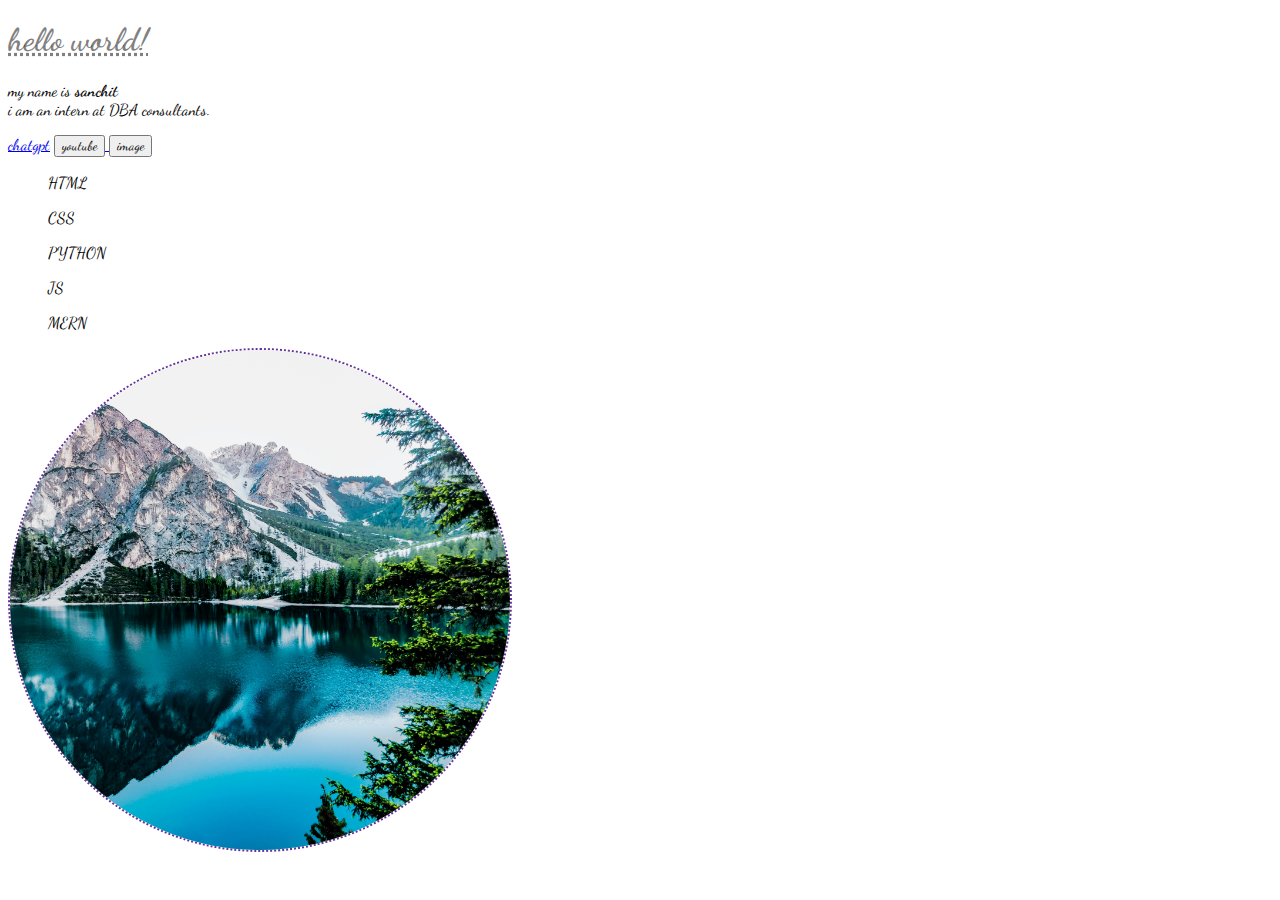
<file: index.html>
<!DOCTYPE html>
<html lang="en">
<head>
    <meta charset="UTF-8">
    <meta name="viewport" content="width=device-width, initial-scale=1.0">
    <title>Document</title>
    <link rel="stylesheet" href="styles.css">
</head>
<body>
    <div class="container sub-container">
        <h1 id="helloworld">hello world!</h1>
       <p>my name is <strong><em>sanchit </em></strong> <br>
         i am an intern at DBA consultants.</p>
       <a href="http://www.chatgpt.com" >chatgpt</a>
       <a href="https://www.youtube.com"target="_blank"rel="noprefferer">
        <button
        class="but"> youtube </button>
       </a> 
       <a href="#sunflower">
        <button id="btn2" >image</button>
       </a>
       <ol class="list">
        <li>HTML</li>
        <li>CSS</li>
        <li>PYTHON</li>
        <li>JS</li>
        <li>MERN</li>
       </ol>
       <img src="./dba image.jpg"height="300" width="600" class="image"  id="sunflower"/>
    </div>
    
</body>
<script src="script.js"></script>
</html>
</file>
<file: styles.css>
@import url('https://fonts.googleapis.com/css2?family=Dancing+Script:wght@400..700&display=swap');
*{font-family: "Dancing Script", cursive;
  font-optical-sizing: auto;
  font-weight: <weight>;
  font-style: normal;\}
/* class */
.container {}
/* id */
#helloworld {
    color: rgba(1, 1, 1, 0.5);
    text-decoration: dotted underline;
}
.But {
    color: chartreuse;
    margin: 10px;
    margin-left: 100px;
    padding: 10px 20px 10px 20px;
    background-color:black;
    border: 10px;
    border-radius: 50%;    
    border: 2px dashed red;


}
.But:hover {
    background-color: brown;
    color:black;
    cursor:pointer;

}

.list {
    display:flex;
    justify-content: flex-start;
    align-items: center;
    flex-direction: row;
    gap: 1rem;
} 
 .list {
    display:grid;
    grid-template-rows: ; 
 }

.list li {
    text-decoration: none;
    list-style: none;
    
}

.image {
    border-radius: 50%;
    border: 2px dotted rebeccapurple;
    object-fit:fill;
    height: 500px;
    width: 500px;
    object-fit: cover;
    object-position: right;
}
.btn{
    color: blue;
    margin: 10px;
      margin-left: 100px;
    padding: 10px 20px 10px 20px;
    background-color: aqua;
    border: 10px;
    border-radius: 50%;    
    border: 2px dashed red;
    

}
</file>
